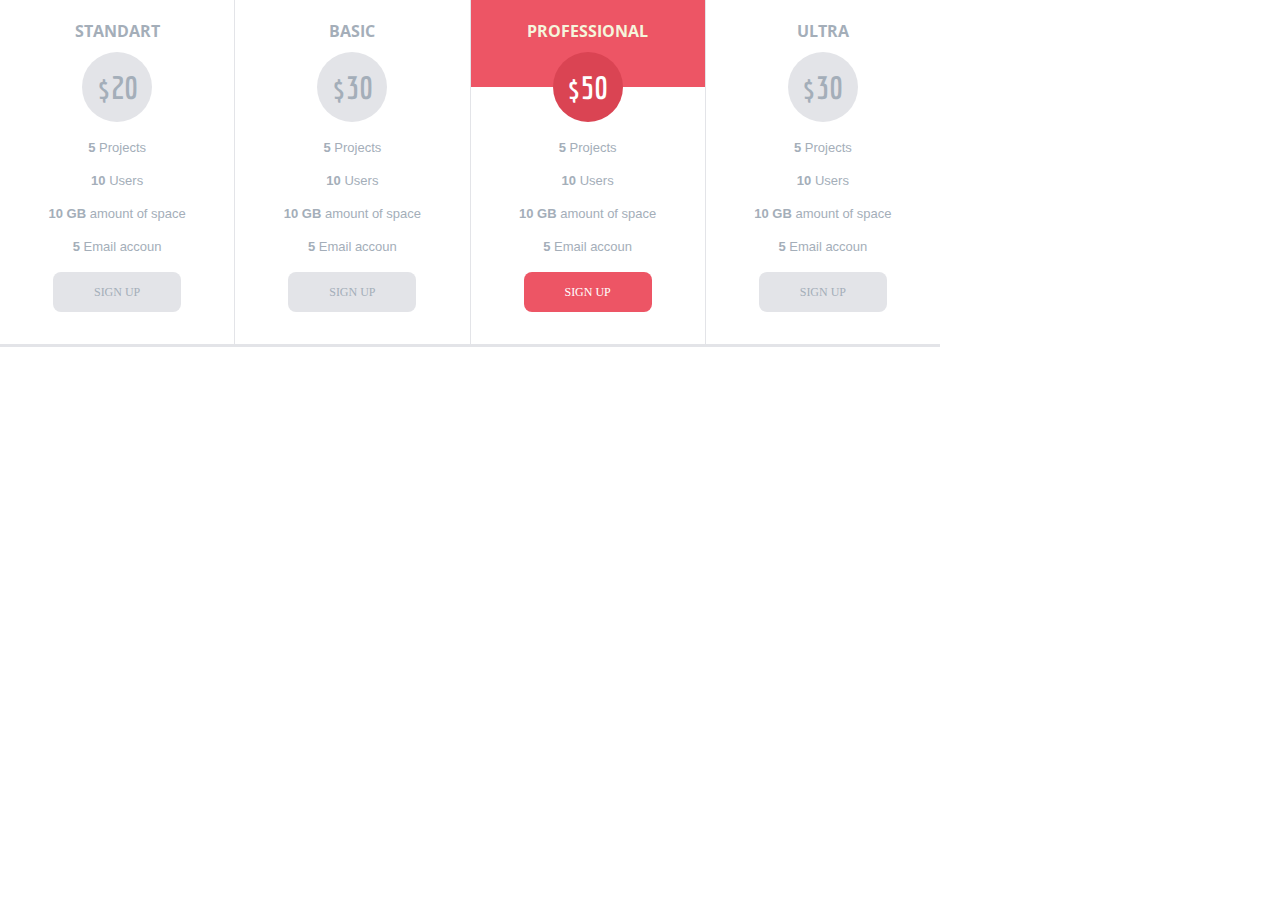
<file: 1 maket/index.html>
<!DOCTYPE html>
<html lang="en">
<head>
    <meta charset="UTF-8">
    <meta name="viewport" content="width=device-width, initial-scale=1.0">
    <title>Document</title>
    <link href="https://fonts.googleapis.com/css2?family=Open+Sans:wght@600&display=swap" rel="stylesheet">
    <link href="https://fonts.googleapis.com/css2?family=Economica:wght@700&display=swap" rel="stylesheet">
    <link rel="stylesheet" href="css/style.css">
</head>
<body>
    <div class="prise">
        <div class="item standart">
            <ul>
                <li class="stand">Standart</li>
                    <ul>
                        <li>$20</li>
                    </ul>
                <li><b>5</b> Projects</li>
                <li><b>10</b> Users</li>
                <li><b>10 GB</b> amount of space</li>
                <li><b>5</b> Email accoun</li>
                <li> <button>Sign up</button></li>
        </div>
        <div class="item basic">
            <ul>
                <li class="bas">Basic</li>
                    <ul>
                        <li>$30</li>
                    </ul>
                <li><b>5</b> Projects</li>
                <li><b>10</b> Users</li>
                <li><b>10 GB</b> amount of space</li>
                <li><b>5</b> Email accoun</li>
                <li> <button>Sign up</button></li>
        </div>
        <div class="item professional">
           <ul>
               <li class="pro">Professional</li>
                   <ul>
                       <li>$50</li>
                   </ul>
               <li><b>5</b> Projects</li>
               <li><b>10</b> Users</li>
               <li><b>10 GB</b> amount of space</li>
               <li><b>5</b> Email accoun</li>
               <li> <button>Sign up</button></li>
           </ul>
        </div>
        <div class="item ultra">
            <ul>
                <li class="ult">Ultra</li>
                    <ul>
                        <li>$30</li>
                    </ul>
                <li><b>5</b> Projects</li>
                <li><b>10</b> Users</li>
                <li><b>10 GB</b> amount of space</li>
                <li><b>5</b> Email accoun</li>
                <li> <button>Sign up</button></li>
        </div>
    </div>
</body>
</html>
</file>
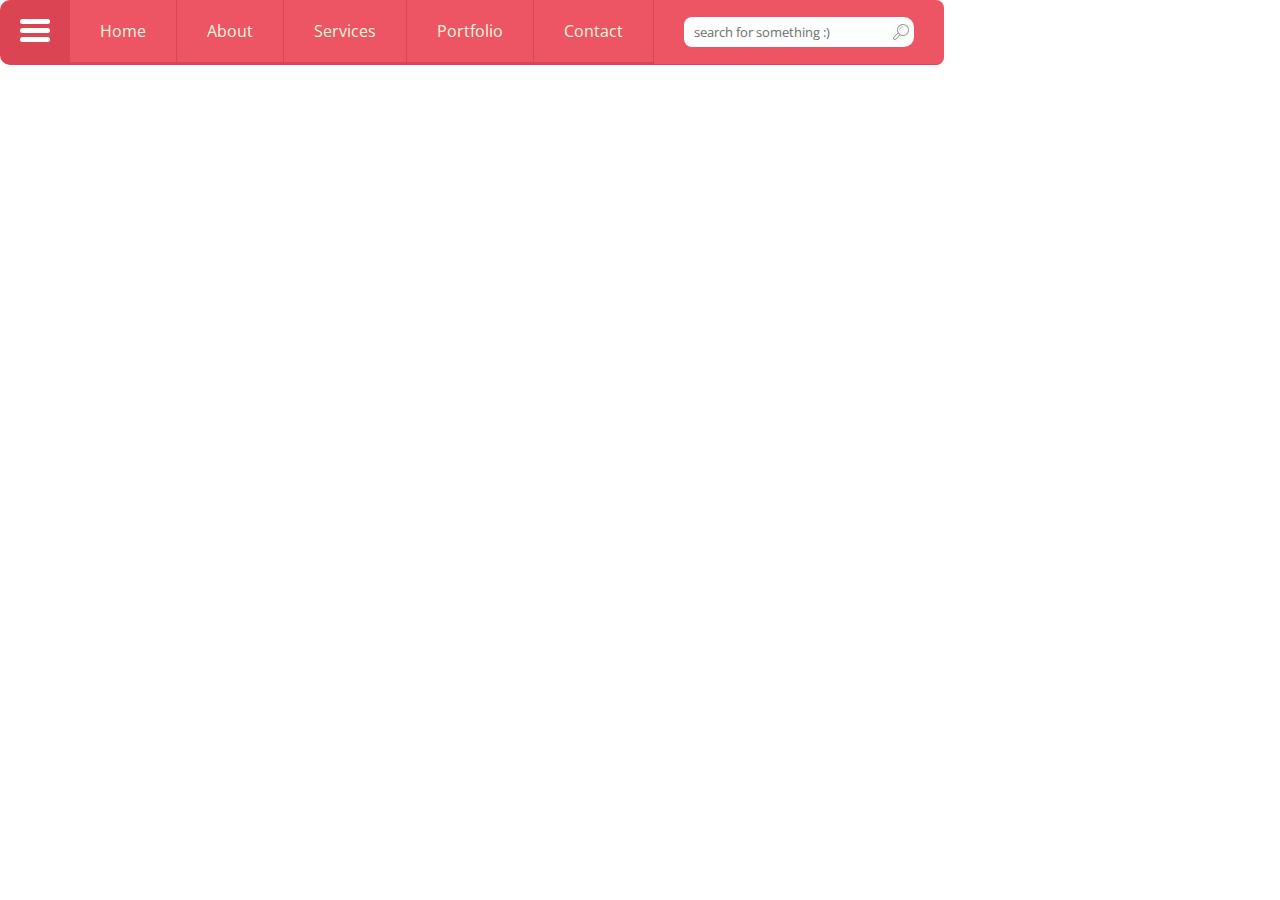
<file: 2maket/index.html>
<!DOCTYPE html>
<html lang="en">
<head>
    <meta charset="UTF-8">
    <meta name="viewport" content="width=device-width, initial-scale=1.0">
    <title>navbar</title>
    <link href="https://fonts.googleapis.com/css2?family=Open+Sans:wght@300&display=swap" rel="stylesheet">
    <link href="https://fonts.googleapis.com/css2?family=Open+Sans:ital,wght@1,300&display=swap" rel="stylesheet">
    <link rel="stylesheet" href="css/style.css">
</head>
<body>
    <div class="nav_bar">
<ul>
    <li><button class="button">
        <div class="style3">
            <div class="st1"></div>
            <div class="st2"></div>
            <div class="st3"></div>
        </div>
    </button></li>
    <li><a href="#">Home</a></li>
    <li><a href="#">About</a></li>
    <li><a href="#">Services</a></li>
    <li><a href="#">Portfolio</a></li>
    <li><a href="#">Contact</a></li>
    <li>
        <form>
            <div class="search">
             <input class="search" type="search" name="q" placeholder="search for something :)">
             <input type="submit" value="">
           </div>
          </form>
    </li>

</ul>
</div>
</body>
</html>
</file>
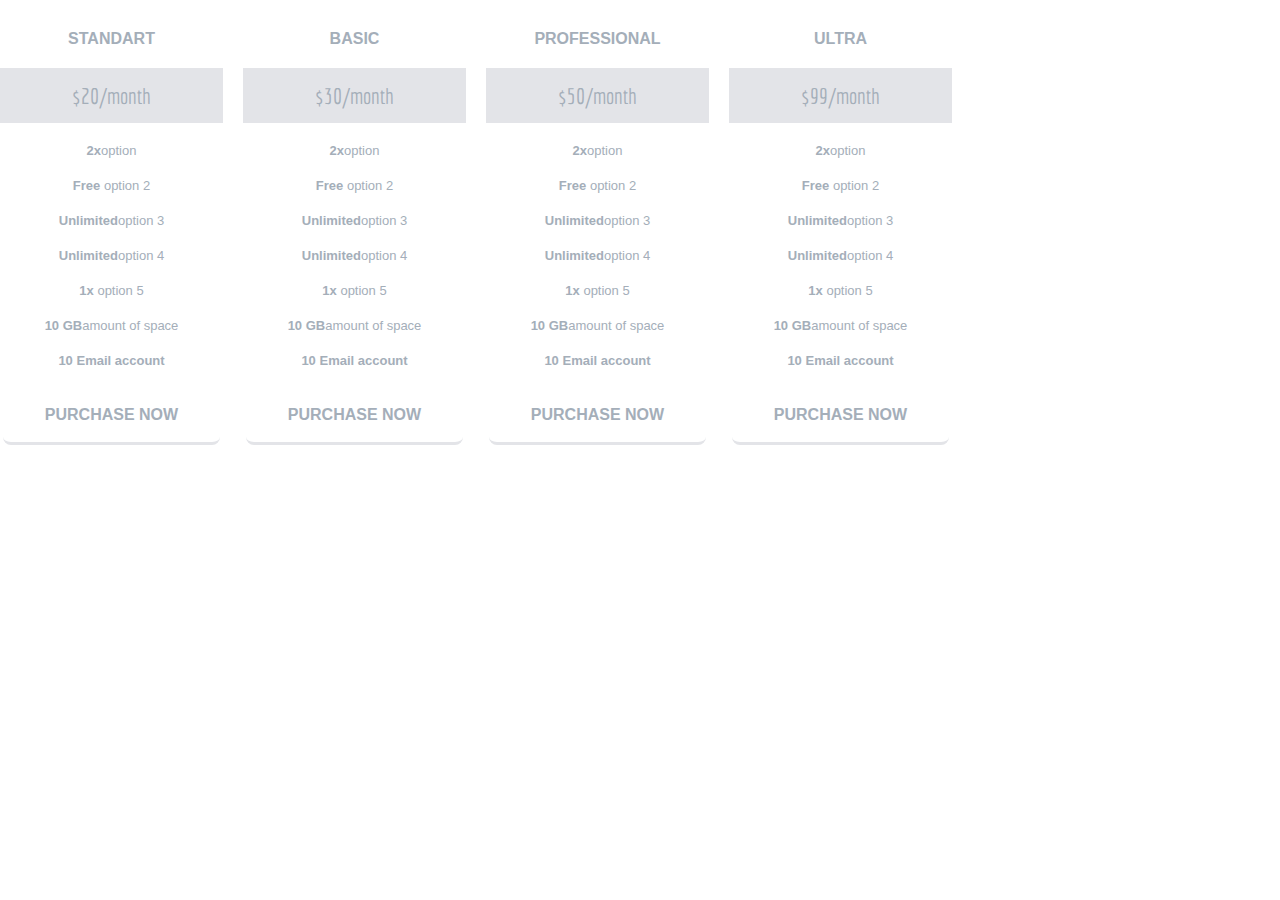
<file: 3maket/maket3.html>
<!DOCTYPE html>
<html lang="en">
<head>
    <meta charset="UTF-8">
    <meta name="viewport" content="width=device-width, initial-scale=1.0">
    <title>Document</title>
    <link href="https://fonts.googleapis.com/css2?family=Economica:wght@700&display=swap" rel="stylesheet">
    <link rel="stylesheet" href="style/css.css">
</head>
<body>
    <div class="prise">
        
            <ul class="standart item">
                <li>Standart</li>
                <li>$20/month</li>
                <li><b>2x</b>option</li>
                <li><b>Free</b> option 2</li>
                <li><b>Unlimited</b>option 3</li>
                <li><b>Unlimited</b>option 4</li>
                <li><b>1x</b> option 5</li>
                <li><b>10 GB</b>amount of space</li>
                <li><b>10 Email account</b></li>
                <li>
                    <button type="submit">Purchase now</button>
                </li>
            </ul>
            <ul class="basic item">
                <li>Basic</li>
                <li>$30/month</li>
                <li><b>2x</b>option</li>
                <li><b>Free</b> option 2</li>
                <li><b>Unlimited</b>option 3</li>
                <li><b>Unlimited</b>option 4</li>
                <li><b>1x</b> option 5</li>
                <li><b>10 GB</b>amount of space</li>
                <li><b>10 Email account</b></li>
                <li>
                    <button type="submit">Purchase now</button>
                </li>
            </ul>
            <ul class="professional item">
                <li>Professional</li>
                <li>$50/month</li>
                <li><b>2x</b>option</li>
                <li><b>Free</b> option 2</li>
                <li><b>Unlimited</b>option 3</li>
                <li><b>Unlimited</b>option 4</li>
                <li><b>1x</b> option 5</li>
                <li><b>10 GB</b>amount of space</li>
                <li><b>10 Email account</b></li>
                <li>
                    <button type="submit">Purchase now</button>
                </li>
            </ul>
            <ul class="ultra item">
                <li>Ultra</li>
                <li>$99/month</li>
                <li><b>2x</b>option</li>
                <li><b>Free</b> option 2</li>
                <li><b>Unlimited</b>option 3</li>
                <li><b>Unlimited</b>option 4</li>
                <li><b>1x</b> option 5</li>
                <li><b>10 GB</b>amount of space</li>
                <li><b>10 Email account</b></li>
                <li>
                    <button type="submit">Purchase now</button>
                </li>
            </ul>
       
    </div>
</body>
</html>
</file>
<file: 1 maket/css/style.css>
*{
    margin: 0;
    padding: 0;
}


.prise  {
    width: 940px;
    display: flex;
    text-align: center;
    border-bottom: 3px solid  #e3e4e8;
}


.item   {
    width: 25%;
    height: 344px;
}


.item:not(:last-child)  {
    border-right: 1px solid #e3e4e8;
}


li  {
    font-family: arial ;
    font-size: 13px;
    color: #a4aeb9;
    list-style: none;
}


button  {
    border: none;
    height: 40px;
    width: 128px;
    background-color: #e3e4e8;
    border-radius: 8px;
    color:#a4aeb9;
    font-size: 12px;
    text-transform: uppercase;
    font-family:arial black;
}


.basic ul > ul> li {
    height: 70px;
    width: 70px;
    background-color:#e3e4e8;
    border-radius: 50%;
    margin-left: auto;
    margin-right: auto;
    display: flex;
    justify-content: center;
    align-items: center;
    font-size: 32px;
    font-family: 'Economica', sans-serif;
    color: #a4aeb9;
    margin-top: 10px;
}


.ultra  ul > ul> li {
    height: 70px;
    width: 70px;
    background-color:#e3e4e8;
    border-radius: 50%;
    margin-left: auto;
    margin-right: auto;
    display: flex;
    justify-content: center;
    align-items: center;
    font-size: 32px;
    font-family: 'Economica', sans-serif;
    color: #a4aeb9;
    margin-top: 10px;
}


.standart ul > ul> li   {
    height: 70px;
    width: 70px;
    background-color:#e3e4e8;
    border-radius: 50%;
    margin-left: auto;
    margin-right: auto;
    display: flex;
    justify-content: center;
    align-items: center;
    font-size: 32px;
    font-family: 'Economica', sans-serif;
    color: #a4aeb9;
    margin-top: 10px;
}


li:first-child  {
    font-size: 16px;
    font-weight: bold;
    text-transform: uppercase;
    font-family: 'Open Sans', sans-serif;
}


.professional button{
    background-color: #ed5565;
    color:#fff;
}


.professional ul > ul> li {
    height: 70px;
    width: 70px;
    background-color:#da4453;
    border-radius: 50%;
    margin-left: auto;
    margin-right: auto;
    display: flex;
    justify-content: center;
    align-items: center;
    font-size: 32px;
    font-family: 'Economica', sans-serif;
    color: #ffffff;
    margin-top: 10px;
}


.professional ul:first-child{
    background-color: #ed5565;
    height:87px;
}


.pro{
    padding-top: 20px;
    color: beige;
}


li:not(:first-child){
    margin-top: 18px;
}


.stand{
    padding-top: 20px;
}


.bas{
    padding-top: 20px;
}


.ult{
    padding-top: 20px;
}
</file>
<file: 2maket/css/style.css>
@import url('https://fonts.googleapis.com/css2?family=Open+Sans:ital,wght@1,300&display=swap');

*{
    padding: 0;
    margin: 0;
}

.nav_bar ul{
    display: flex;
}


.nav_bar li{
   list-style-type: none;
}


.nav_bar a{
    display: block;
    padding:20px 30px;
    background-color: #ed5565;
    color: beige;
    text-decoration: none;
    font-size: 16px;
    font-family: 'Open Sans', sans-serif;
    border-bottom: 3px solid #da4453;
    border-right: 1px solid #da4453;
}


.button{
    display:block;
    padding: 19px 20px;
    background-color: #da4453;
    border: none;
    border-radius: 10px 0 0 10px;
    outline: 0;
}


.st1, .st2, .st3{
    background-color: #fff;
    padding: 2.5px 15px;
    margin-bottom: 4px;
   
    border-radius: 20px;
}


.nav_bar a:hover{
    background-color: #da4453;
}


.search {
  display: flex;
  height: 30px;
  width: 230px;
}


.nav_bar input[type="search"] {
    height: 30px;
    padding-left: 10px;
    border: none;
    border-radius: 8px 0px 0px 8px;
    outline: 0;
    color: #757575;
}


.nav_bar input::-webkit-search-decoration,
.nav_bar input::-webkit-search-cancel-button,
.nav_bar input::-webkit-search-results-button,
.nav_bar input::-webkit-search-results-decoration {
     display: none; 
}

.nav_bar input::-webkit-input-placeholder {
    color:rgb(109, 109, 109);
    font-family: 'Open Sans', sans-serif; 
}


.nav_bar input[type="submit"] {
    width: 25px; 
    height: 30px; 
    border: none;
    background: url(../img/look.jpg ) no-repeat;
    background-color: #fff;
    border-radius: 0 10px 10px 0;
    background-position: left;
    outline: 0;
    padding-right: 8px;
}


.nav_bar form{
    padding:17px 30px;
    background-color: #ed5565;
    border-bottom: 1px solid #da4453;
    border-radius: 0 8px 8px 0;
}


.nav_bar form:hover{
    background-color: #da4453;
}
</file>
<file: 3maket/style/css.css>
*{
    margin: 0;
    padding: 0;
}
ul{
    margin-top: 5px;
}


li{
 list-style-type: none;
}


.prise{
    display: flex;
    width: 940px;
    height: 432px;
    text-align: center;
}


.item{
    width: 25%;
    height: 432px;
}


ul:not(:last-child){
    margin-right: 20px;
}


ul > li:nth-child(1){
    font-size: 16px;
    font-weight: bold;
    text-transform: uppercase;
    font-family: 'Open Sans', sans-serif;
    color: #a4aeb9;
    padding-top: 25px;
    border-radius: 8px 8px 0px 0px;
}


ul > li:nth-child(2){
    color:#a4aeb9 ;
    font-size: 22px;
    font-family: 'Economica', sans-serif;
    background-color: #e3e4e8;
    padding: 15px 72px;
}


ul > li:nth-child(3){
   padding-top:20px;
}


li{
    color:#a4aeb9 ;
    font-size:13px;
    font-family: 'Arial';
}


li:not(last-child){
    padding-bottom:20px;
}


button{
    padding: 18px 42px;
    background-color: rgb(255, 255, 255);
    border: none;
    border-bottom: 3px solid #e3e4e8;
    border-radius: 0px 0px 8px 8px;
    outline: none;
    text-transform: uppercase;
    color:#a4aeb9 ;
    font-size:16px;
    font-family: 'Open Sans', sans-serif;
    font-weight: bold;
}


ul:hover > li:nth-child(1){
   background-color: #da4453;
   color: beige;
}


ul:hover > li:nth-child(2){
    background-color: #ed5565;
    color: beige;
}


ul:hover button{
    background-color: #ed5565;
    color: beige;
    border-bottom: 3px solid #da4453;
 }
</file>
